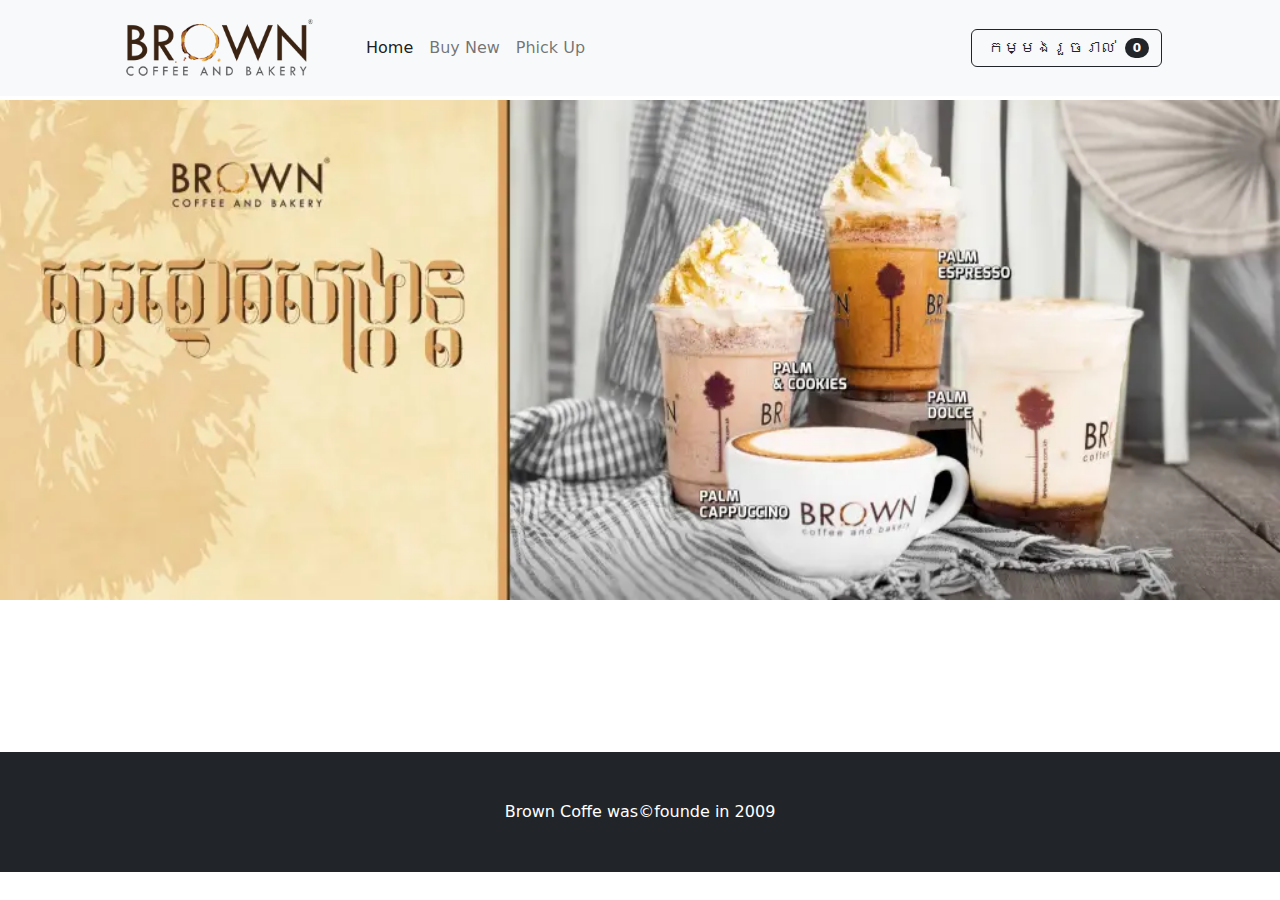
<file: index.html>
<!DOCTYPE html>
<html lang="en">
    <head>
        <meta charset="utf-8" />
        <meta name="viewport" content="width=device-width, initial-scale=1, shrink-to-fit=no" />
        <meta name="description" content="" />
        <meta name="author" content="" />
        <title>Shop Homepage - Start Bootstrap Template</title>
        <!-- Favicon-->
        <link rel="icon" type="image/x-icon" href="assets/favicon.ico" />
        <!-- Bootstrap icons-->
        <link href="https://cdn.jsdelivr.net/npm/bootstrap-icons@1.5.0/font/bootstrap-icons.css" rel="stylesheet" />
        <!-- Core theme CSS (includes Bootstrap)-->
        <link href="css/styles.css" rel="stylesheet" />
    </head>
    <body>
        <!-- Navigation-->
        <nav class="navbar navbar-expand-lg navbar-light bg-light">
            <div class="container px-4 px-lg-5">
                <a class="navbar-brand" href="#!"><img src="image  New/Com_Small_Logo.png" style="width: 200px; height:70px;" alt=""></a>
                <button class="navbar-toggler" type="button" data-bs-toggle="collapse" data-bs-target="#navbarSupportedContent" aria-controls="navbarSupportedContent" aria-expanded="false" aria-label="Toggle navigation"><span class="navbar-toggler-icon"></span></button>
                <div class="collapse navbar-collapse" id="navbarSupportedContent">
                    <ul class="navbar-nav me-auto mb-2 mb-lg-0 ms-lg-4">
                        <li class="nav-item"><a class="nav-link active" aria-current="page" href="index.html">Home</a></li>
                        <li class="nav-item"><a class="nav-link" href="#!">Buy New</a></li>
                        <li class="nav-item"><a class="nav-link" href="add.html">Phick Up</a></li>
                    </ul>
                    <form class="d-flex">
                        <button class="btn btn-outline-dark" type="submit">
                            <i class="cart me-1"></i>
                            កម្មងរួចរាល់
                            <span class="badge bg-dark text-white ms-1 rounded-pill" id="count">0</span>
                        </button>
                    </form>
                </div>
            </div>
        </nav>
        <!-- Header-->
        <header class=" py-1">
            <img src="image  New/brown-coffee-4.webp" style="width: 100%; height: 500px;" alt="">
            <div class="container px-4 px-lg-5 my-1">
                <div class=" col-12 text-center text-white">  
                    
                </div>
            </div>
        </header>
        <!-- Section-->
        <section class="py-5">
            <div class="container px-4 px-lg-5 mt-5">
                <div id="demo" class="row gx-4 gx-lg-5 row-cols-2 row-cols-md-3 row-cols-xl-4 justify-content-center">
                    
                </div>
            </div>
            <!-- Modal -->
            <div class="modal fade" id="modalUpdate" tabindex="-1" aria-labelledby="exampleModalLabel" aria-hidden="true">
                <div class="modal-dialog">
                <div class="modal-content">
                    <div class="modal-header">
                    <h1 class="modal-title fs-5" id="exampleModalLabel">បញ្ជាក់ការទិញ</h1>
                    <button type="button" class="btn-close" data-bs-dismiss="modal" aria-label="Close"></button>
                    </div>
                    <div class="modal-body">
                    <form action="">
                        <input type="hidden" name="" id="index">
                        <label for=""ឈ្មោះ:</label>
                        <input type="text" name="" id="name" class="form-control my-2">
                        <label for="">ទឹកប្រាក់:</label>
                        <input type="text" name="" id="min-price" class="form-control my-2">
                        <!-- <label for="">Max Price:</label>
                        <input type="text" name="" id="max-price" class="form-control my-2"> -->
                        <label for="">មុខម្ហូប​​ និង​​​ ភេជ្ជះ:</label>
                        <input type="file" name="" id="image" class="form-control my-2">
                        <div class="modal-footer">
                            <button type="button" class="btn btn-secondary" data-bs-dismiss="modal">ថយក្រោយ</button>
                            <button type="button" id="btn-save" class="btn btn-primary" data-bs-dismiss="modal">ទិញអីលូវនេះ</button>
                        </div>
                    </form>
                    </div>
                </div>
                </div>
            </div>



        </section>
        <!-- Footer-->
        <footer class="py-5 bg-dark">
            <div class="container"><p class="m-0 text-center text-white">Brown Coffe was&copy;founde in 2009 </p></div>
        </footer>
        <!-- Bootstrap core JS-->
        <script src="https://cdn.jsdelivr.net/npm/bootstrap@5.2.3/dist/js/bootstrap.bundle.min.js"></script>
        <!-- Core theme JS-->
        <script src="js/scripts.js"></script>
        <script src="js/localstorage.js"></script>
    </body>
</html>
</file>
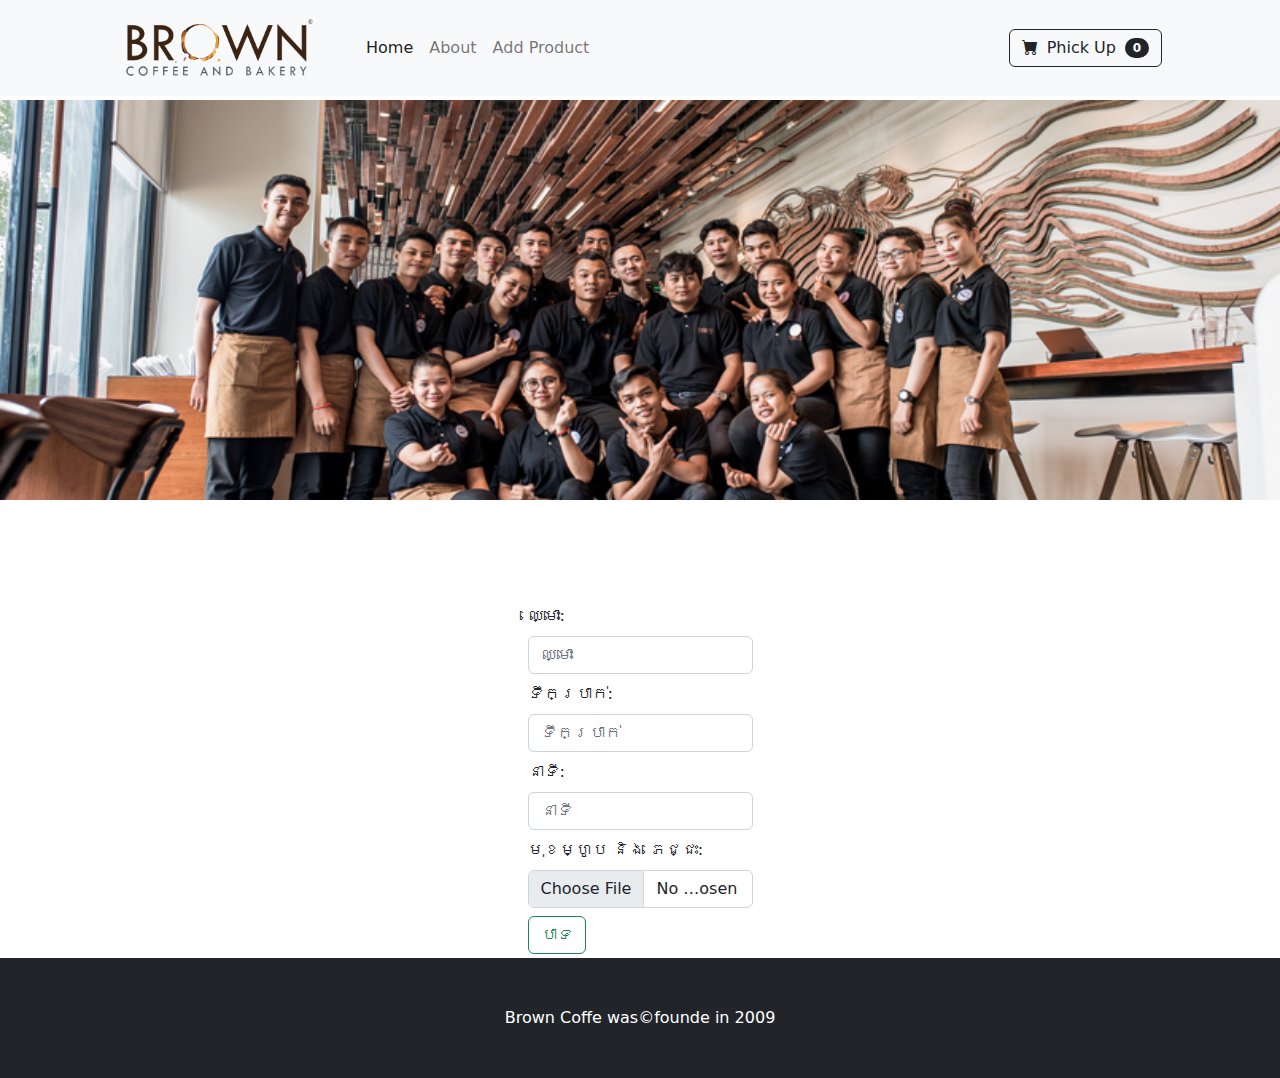
<file: add.html>
<!DOCTYPE html>
<html lang="en">
<head>
    <meta charset="UTF-8">
    <meta name="viewport" content="width=device-width, initial-scale=1.0">
    <title>Document</title>
    <!-- Favicon-->
    <link rel="icon" type="image/x-icon" href="assets/favicon.ico" />
    <!-- Bootstrap icons-->
    <link href="https://cdn.jsdelivr.net/npm/bootstrap-icons@1.5.0/font/bootstrap-icons.css" rel="stylesheet" />
    <!-- Core theme CSS (includes Bootstrap)-->
    <link href="css/styles.css" rel="stylesheet" />
</head>
<body>
     <!-- Navigation-->
     <nav class="navbar navbar-expand-lg navbar-light bg-light">
        <div class="container px-4 px-lg-5">
            <a class="navbar-brand" href="#!"><img src="image  New/Com_Small_Logo.png" style="width: 200px; height:70px;" alt=""></a>
            <button class="navbar-toggler" type="button" data-bs-toggle="collapse" data-bs-target="#navbarSupportedContent" aria-controls="navbarSupportedContent" aria-expanded="false" aria-label="Toggle navigation"><span class="navbar-toggler-icon"></span></button>
            <div class="collapse navbar-collapse" id="navbarSupportedContent">
                <ul class="navbar-nav me-auto mb-2 mb-lg-0 ms-lg-4">
                    <li class="nav-item"><a class="nav-link active" aria-current="page" href="index.html">Home</a></li>
                    <li class="nav-item"><a class="nav-link" href="#!">About</a></li>
                    <li class="nav-item"><a class="nav-link" href="add.html">Add Product</a></li>
                </ul>
                <form class="d-flex">
                    <button class="btn btn-outline-dark" type="submit">
                        <i class="bi-cart-fill me-1"></i>
                        Phick Up
                        <span class="badge bg-dark text-white ms-1 rounded-pill">0</span>
                    </button>
                </form>
            </div>
        </div>
    </nav>
    <!-- Header-->
    <header class=" py-1">
        <img src="image  New/menu3.jpg" alt="" style="width: 100%; height: 400px;">
        <div class="container px-4 px-lg-5 my-5">
            <div class="text-center text-white">
            </div>
        </div>
    </header>

    <section class="py-1">
        <div class="container px-4 px-lg-5 mt-5">
            <div class="row gx-4 gx-lg-5 row-cols-2 row-cols-md-3 row-cols-xl-4 justify-content-center">
                <form action="">
                    <label for="">ឈ្មោះ:</label>
                    <input type="text" name="" id="name" placeholder="ឈ្មោះ" class="form-control my-2">
                    <label for="">ទឹកប្រាក់:</label>
                    <input type="text" name="" id="min-price" placeholder="ទឹកប្រាក់" class="form-control my-2">
                    <label for="">នាទី:</label>
                    <input type="text" name="" id="max-price" placeholder="នាទី" class="form-control my-2">
                    <label for="">មុខម្ហូប​ និង​​ ភេជ្ជះ:</label>
                    <input type="file" name="" id="image" placeholder="មុខម្ហូប​ និង​​ ភេជ្ជះ" class="form-control my-2">
                    <button type="button" id="btn-add" class="btn btn-outline-success">បាទ</button>
                </form>
            </div>
        </div>
    </section>

     <!-- Footer-->
     <footer class="py-5 bg-dark">
        <div class="container"><p class="m-0 text-center text-white">Brown Coffe was&copy;founde in 2009</p></div>
    </footer>
    <script src="js/addproduct.js"></script>
    <script src="js/localstorage.js"></script>
</body>
</html>

<!-- <img src="image  New/NEW.jpg" alt=""> -->
</file>
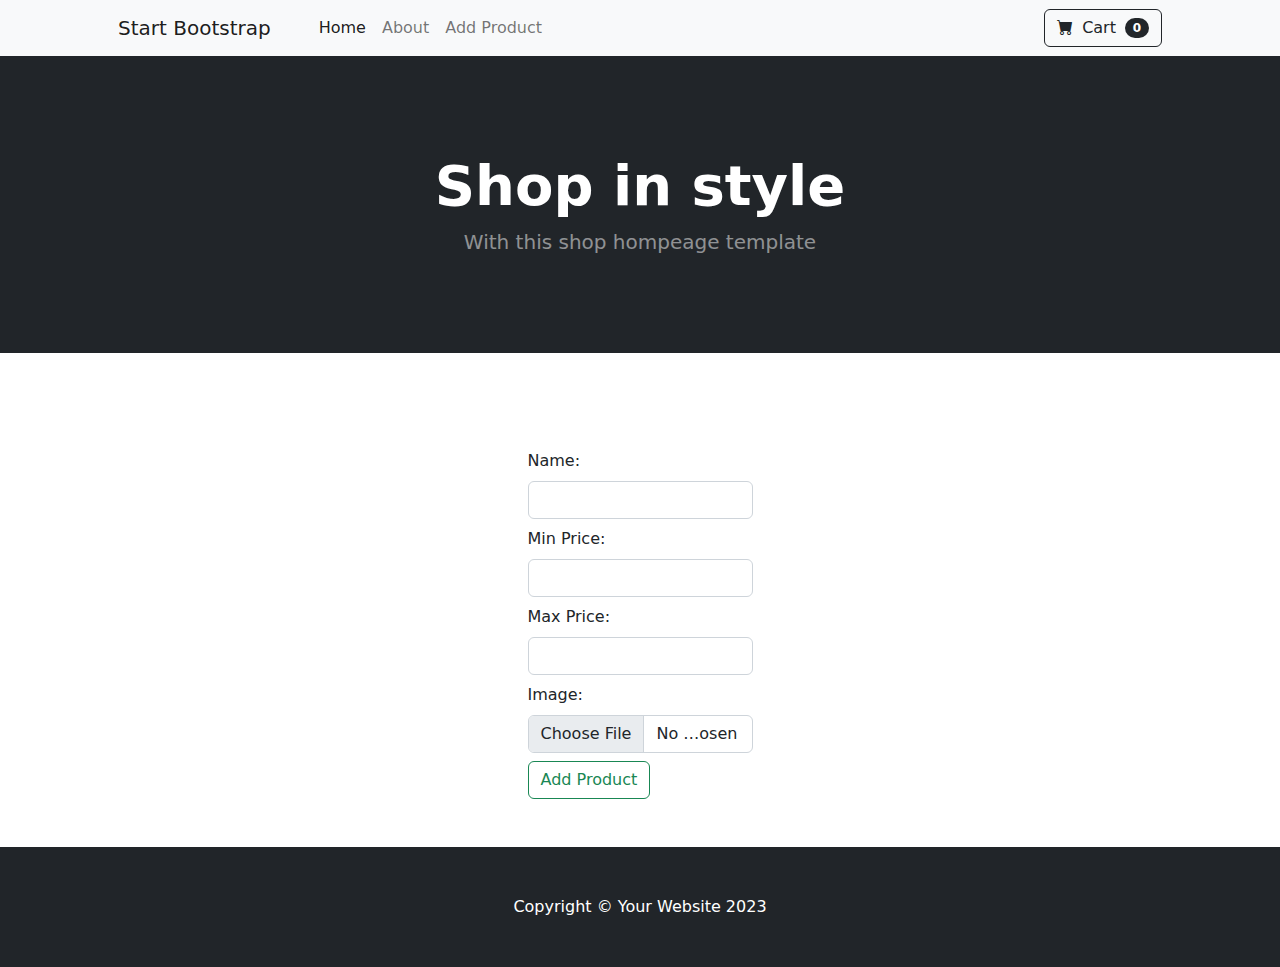
<file: form.html>
<!DOCTYPE html>
<html lang="en">
<head>
    <meta charset="UTF-8">
    <meta name="viewport" content="width=device-width, initial-scale=1.0">
    <title>Document</title>
    <!-- Favicon-->
    <link rel="icon" type="image/x-icon" href="assets/favicon.ico" />
    <!-- Bootstrap icons-->
    <link href="https://cdn.jsdelivr.net/npm/bootstrap-icons@1.5.0/font/bootstrap-icons.css" rel="stylesheet" />
    <!-- Core theme CSS (includes Bootstrap)-->
    <link href="css/styles.css" rel="stylesheet" />
</head>
<body>

     <!-- Navigation-->
     <nav class="navbar navbar-expand-lg navbar-light bg-light">
        <div class="container px-4 px-lg-5">
            <a class="navbar-brand" href="#!">Start Bootstrap</a>
            <button class="navbar-toggler" type="button" data-bs-toggle="collapse" data-bs-target="#navbarSupportedContent" aria-controls="navbarSupportedContent" aria-expanded="false" aria-label="Toggle navigation"><span class="navbar-toggler-icon"></span></button>
            <div class="collapse navbar-collapse" id="navbarSupportedContent">
                <ul class="navbar-nav me-auto mb-2 mb-lg-0 ms-lg-4">
                    <li class="nav-item"><a class="nav-link active" aria-current="page" href="index.html">Home</a></li>
                    <li class="nav-item"><a class="nav-link" href="#!">About</a></li>
                    <li class="nav-item"><a class="nav-link" href="add.html">Add Product</a></li>
                </ul>
                <form class="d-flex">
                    <button class="btn btn-outline-dark" type="submit">
                        <i class="bi-cart-fill me-1"></i>
                        Cart
                        <span class="badge bg-dark text-white ms-1 rounded-pill">0</span>
                    </button>
                </form>
            </div>
        </div>
    </nav>
    <!-- Header-->
    <header class="bg-dark py-5">
        <div class="container px-4 px-lg-5 my-5">
            <div class="text-center text-white">
                <h1 class="display-4 fw-bolder">Shop in style</h1>
                <p class="lead fw-normal text-white-50 mb-0">With this shop hompeage template</p>
            </div>
        </div>
    </header>

    <section class="py-5">
        <div class="container px-4 px-lg-5 mt-5">
            <div class="row gx-4 gx-lg-5 row-cols-2 row-cols-md-3 row-cols-xl-4 justify-content-center">
                <form action="">
                    <label for="">Name:</label>
                    <input type="text" name="" id="name" class="form-control my-2">
                    <label for="">Min Price:</label>
                    <input type="text" name="" id="min-price" class="form-control my-2">
                    <label for="">Max Price:</label>
                    <input type="text" name="" id="max-price" class="form-control my-2">
                    <label for="">Image:</label>
                    <input type="file" name="" id="image" class="form-control my-2">
                    <button type="button" id="btn-add" class="btn btn-outline-success">Add Product</button>
                </form>
            </div>
        </div>
    </section>

     <!-- Footer-->
     <footer class="py-5 bg-dark">
        <div class="container"><p class="m-0 text-center text-white">Copyright &copy; Your Website 2023</p></div>
    </footer>
    <script src="js/addproduct.js"></script>
    <script src="js/localstorage.js"></script>
</body>
</html>
</file>
